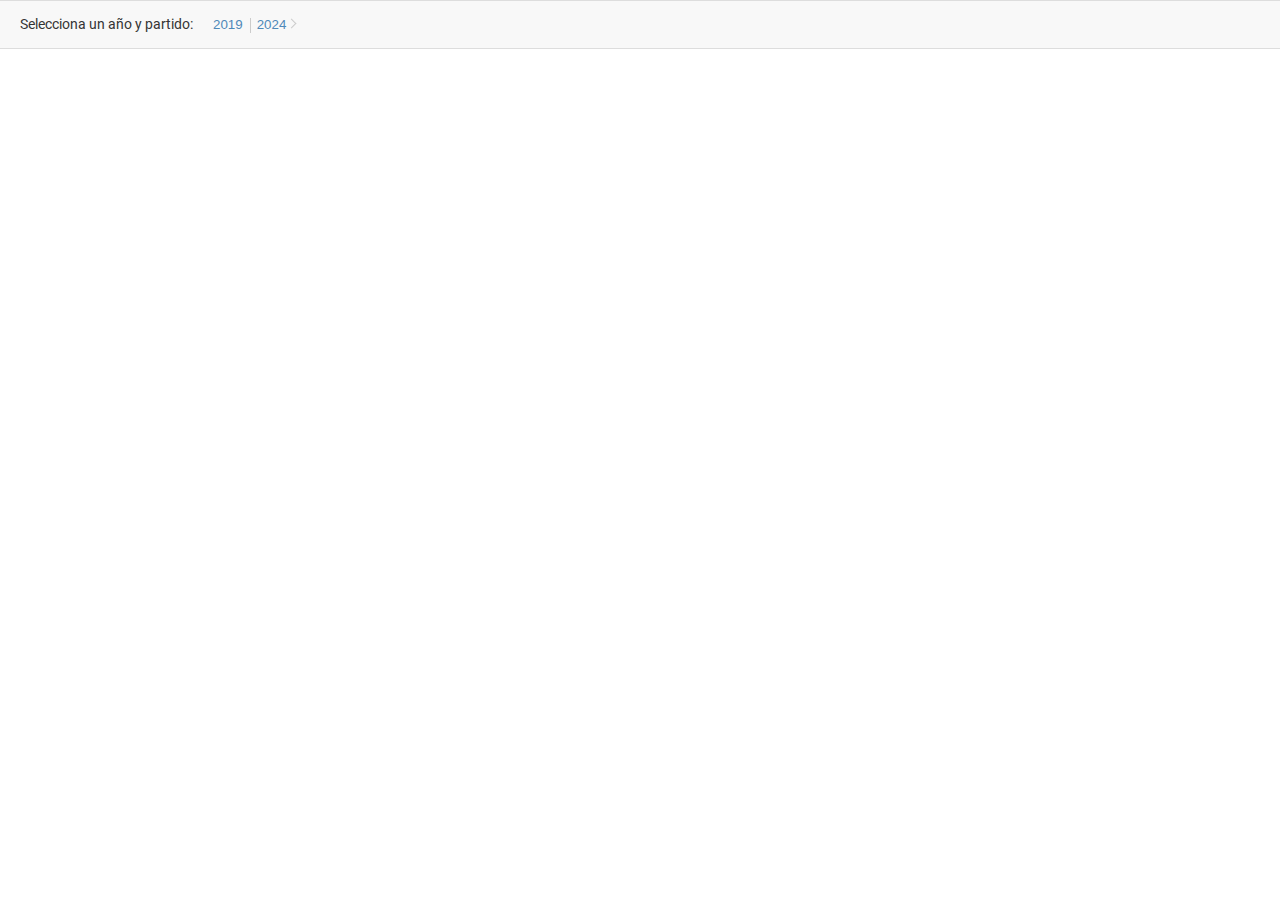
<file: index.html>
<!DOCTYPE html>
<html lang="en">

<head>
  <meta charset="UTF-8">
  <meta http-equiv="X-UA-Compatible" content="IE=edge">
  <meta name="viewport" content="width=device-width, initial-scale=1.0">
  <meta http-equiv='cache-control' content='no-cache'>
  <meta http-equiv='expires' content='0'>
  <meta http-equiv='pragma' content='no-cache'>
  <title>Elecciones Parlamento Europeo 2024 - Sección censal - La Vanguardia</title>
  <link href="https://api.mapbox.com/mapbox-gl-js/v2.9.1/mapbox-gl.css" rel="stylesheet" type="text/css" />
  <link href="https://api.mapbox.com/mapbox-gl-js/plugins/mapbox-gl-geocoder/v2.3.0/mapbox-gl-geocoder.css"
    rel="stylesheet" type="text/css" />
  <link href="./styles.css" rel="stylesheet" type="text/css" />
  <script src="https://api.mapbox.com/mapbox-gl-js/v2.9.1/mapbox-gl.js"></script>
  <script
    src="https://api.mapbox.com/mapbox-gl-js/plugins/mapbox-gl-geocoder/v2.3.0/mapbox-gl-geocoder.min.js"></script>
</head>

<body>
  <div class="map-wrapper">
    <div id="map-container"></div>
    <div id="custom-controls" class="map-overflow map-controls" style="visibility: visible;">
      <!-- Removed hidden class and added inline style for visibility -->
      <div class="map-overflow-wrap">
        <div class="map-controls-hint">Selecciona un año y partido:</div>
        <div class="map-controls-years">
          <button class="map-control map-control--year" data-year="2024"
            onclick="updatePartyButtons(2024)">2019</button>
          <button class="map-control map-control--year" data-year="2019"
            onclick="updatePartyButtons(2019)">2024</button>
        </div>
        <div class="map-controls-fill" id="party-controls"></div>
      </div>
    </div>
    <!-- map zoom out -->
    <div id="custom-buttons" class="map-overflow map-buttons hidden">
      <button id="zoom-out" class="zoom-out" title="Zoom out">
        <img src="img/spain.svg" alt="Zoom out">
      </button>
    </div>
    <!-- end map zoom out -->

    <!-- legend -->
    <div id="legends" class="map-legends hidden">
      <div class="map-legends-wrap">
        <header id="legends-head" class="map-legends-header"></header>
        <div id="legends-body" class="map-legends-body"></div>
      </div>
    </div>
    <!-- end legend -->
  </div>
  <script src="./adm7Map.js"></script>
  <script src="./partyColors.js"></script>
  <script>
    let map;
    document.addEventListener('DOMContentLoaded', function () {
      let mapLoaded = false;
      mapboxgl.clearStorage();
      const loadMap = () => {
        const isMobile = window.innerWidth < 900;
        map = new ElectionMap('pk.eyJ1IjoibGF1cjA1IiwiYSI6ImNqdnoyaTd3cDBrNjk0NW1xdGpyYWttenIifQ.K5bENvQciGvPOfnO9ERWzw', {
          container: 'map-container',
          style: 'mapbox://styles/laur05/cli3c8vra00kw01qu7qf5d8v7',
          source: 'mapbox://laur05.europeas2024_adm4?fresh=true',
          sourceLayer: 'europeas2024_adm4',
          center: [-1.8, 40],
          zoom: isMobile ? 5. : 6,
          minZoom: isMobile ? 4 : 6,
          initialSelect: 'winner2024',
          // hash: true,
          scrollZoom: true,
          years: [2019, 2024],
          parties: ['PP', 'PSOE', 'CS', 'JXCAT','UP','CUP','COMUNS', 'SUMAR', 'VOX','ERC','ADÑ', 'AHORAREPUBLICAS', 'ALTER', 'ANDALUCISTAS', 'AxSÍ', 'CCA', 'CEUS', 'CEX', 'CPE', 'CREE', 'CRT', 'CV-EC', 'CXE', 'CS', 'CxG', 'DV', 'EH-BILDU', 'ELAK', 'ELPI', 'EQUO', 'ERC', 'ESCAÑOSENBLANCO', 'EU', 'EXISTE', 'EXTREMEÑOS', 'FAC', 'FEJONS', 'FNC', 'FO', 'FORO', 'FUTURO', 'GLG', 'I.Fem', 'IE', 'IF', 'IGRE', 'IU', 'IZQESP', 'IZQP', 'JUEX', 'JXCAT', 'LFV', 'MIEL', 'PACMA', 'PCPE', 'PCTE', 'PCTG', 'PFAC', 'PH', 'PIRATES', 'PMR', 'PNACIONAL', 'PNV', 'PP', 'PSOE', 'RECORTES CERO-GV', 'RECORTES0', 'SAE', 'SAF', 'SAIn', 'SUMAR', 'THELEFT', 'UNIDOSSI', 'UP', 'UPyD', 'VOLT'],
          partyColors: window._partyColors,
        });
        mapLoaded = true;
      // Override the placeholder text after the map and geocoder are initialized
      const geocoder = document.querySelector('.mapboxgl-ctrl-geocoder input');
        if (geocoder) {
          geocoder.placeholder = 'Busca tu calle';
        }
      };
      loadMap(); // Load the map immediately after defining

      const partyData = {
        2019: { 'Ganador': 'winner', 'PSOE': 'PSOE', 'PP': 'PP','Vox': 'VOX','PODEMOS':'UP','SUMAR': 'SUMAR','VOX': 'VOX', 'ALVISE':'SAF','ARA REPÚBLIQUES':'ERC' },
        2024: { 'Ganador': 'winner', 'PSOE': 'PSOE', 'PP': 'PP', 'PODEMOS':'UP', 'VOX': 'VOX', 'ERC':'ERC' }
      };

      window.updatePartyButtons = function (year) {
        const container = document.getElementById('party-controls');
        container.innerHTML = ''; // Clear existing buttons

        let winnerButton;
        Object.entries(partyData[year]).forEach(([displayName, dataValue]) => {
          let button = document.createElement('button');
          button.className = 'map-control map-control--fill js-control';
          button.dataset.fill = dataValue;
          button.textContent = displayName;
          if (year === 2019) {
            button.onclick = function () { selectParty('winner', year); };
          } else {
            button.onclick = function () { selectParty(`winner${year}`, year); };
          }
          container.appendChild(button);
          //button.onclick = function () { selectParty(dataValue, year); };
          container.appendChild(button);
        });

        if (map && mapLoaded) {
          map.currentYear = year.toString();
          map.currentFill = 'winner';
          map.setMapFill();

        }

        const yearBtns = document.querySelectorAll('.map-control--year');
        yearBtns.forEach(btn => {
          if (btn.dataset.year === year.toString()) {
            btn.classList.add('bold-button'); // Add bold style to clicked button
          } else {
            btn.classList.remove('bold-button'); // Remove bold style from other buttons
          }
        });

        if (caches && caches.keys()) {
          caches.keys().then((keys) => {
            Promise.all(keys.filter((k) => k === 'mapbox-tiles').map((k) => caches.delete(k)))
              .then(() => { loadMap() })
              .catch(() => { loadMap() });
          })
        } else loadMap();

        // Optionally set an 'active' class on the first button
        if (container.firstChild) {
          container.firstChild.classList.add('is-active');
        }
      };

      window.selectParty = function (party, year) {
        console.log('selectParty called with party:', party, 'and year:', year);
        console.log(`Full legend identifier being passed: ${party}${year}`);
        let effectiveParty;
        if (party.startsWith('winner')) {
          effectiveParty = 'winner'; // Use just 'winner' without the year
        } else {
          effectiveParty = party + year; // Append the year for other parties
        }

        if (map) {
          map.currentYear = year.toString();
          map.currentFill = effectiveParty;
          map.setMapFill(); // This will now handle setting the correct fill and legend
        }
      };

      // Initialize with the default year
      updatePartyButtons(2024);
    });
  </script>
  </script>
</body>

</html>
</file>
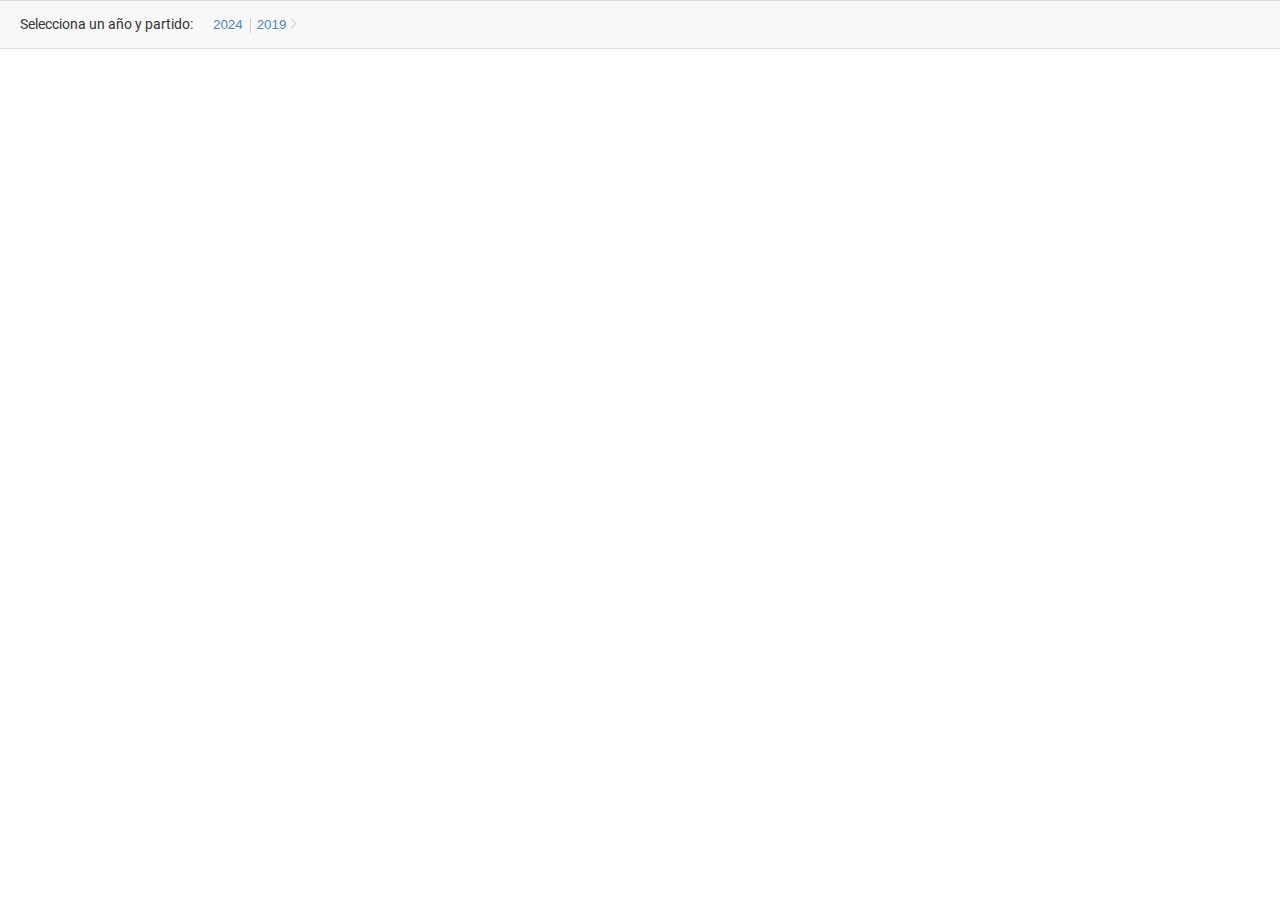
<file: __adm7.html>
<!DOCTYPE html>
<html lang="en">

<head>
  <meta charset="UTF-8">
  <meta http-equiv="X-UA-Compatible" content="IE=edge">
  <meta name="viewport" content="width=device-width, initial-scale=1.0">
  <meta http-equiv='cache-control' content='no-cache'>
  <meta http-equiv='expires' content='0'>
  <meta http-equiv='pragma' content='no-cache'>
  <title>Elecciones Parlamento Europeo 2024 - Sección censal - La Vanguardia</title>
  <link href="https://api.mapbox.com/mapbox-gl-js/v2.9.1/mapbox-gl.css" rel="stylesheet" type="text/css" />
  <link href="https://api.mapbox.com/mapbox-gl-js/plugins/mapbox-gl-geocoder/v2.3.0/mapbox-gl-geocoder.css"
    rel="stylesheet" type="text/css" />
  <link href="./styles.css" rel="stylesheet" type="text/css" />
  <script src="https://api.mapbox.com/mapbox-gl-js/v2.9.1/mapbox-gl.js"></script>
  <script
    src="https://api.mapbox.com/mapbox-gl-js/plugins/mapbox-gl-geocoder/v2.3.0/mapbox-gl-geocoder.min.js"></script>
</head>

<body>
  <div class="map-wrapper">
    <div id="map-container"></div>
    <div id="custom-controls" class="map-overflow map-controls" style="visibility: visible;">
      <!-- Removed hidden class and added inline style for visibility -->
      <div class="map-overflow-wrap">
        <div class="map-controls-hint">Selecciona un año y partido:</div>
        <div class="map-controls-years">
          <button class="map-control map-control--year" data-year="2024"
            onclick="updatePartyButtons(2024)">2024</button>
          <button class="map-control map-control--year" data-year="2019"
            onclick="updatePartyButtons(2019)">2019</button>
        </div>
        <div class="map-controls-fill" id="party-controls"></div>
      </div>
    </div>
    <!-- map zoom out -->
    <div id="custom-buttons" class="map-overflow map-buttons hidden">
      <button id="zoom-out" class="zoom-out" title="Zoom out">
        <img src="img/spain.svg" alt="Zoom out">
      </button>
    </div>
    <!-- end map zoom out -->

    <!-- legend -->
    <div id="legends" class="map-legends hidden">
      <div class="map-legends-wrap">
        <header id="legends-head" class="map-legends-header"></header>
        <div id="legends-body" class="map-legends-body"></div>
      </div>
    </div>
    <!-- end legend -->
  </div>
  <script src="./adm7Map.js"></script>
  <script src="./partyColors.js"></script>
  <script>
    let map;
    document.addEventListener('DOMContentLoaded', function () {
      let mapLoaded = false;
      mapboxgl.clearStorage();
      const loadMap = () => {
        const isMobile = window.innerWidth < 900;
        map = new ElectionMap('pk.eyJ1IjoibGF1cjA1IiwiYSI6ImNqdnoyaTd3cDBrNjk0NW1xdGpyYWttenIifQ.K5bENvQciGvPOfnO9ERWzw', {
          container: 'map-container',
          style: 'mapbox://styles/laur05/cli3c8vra00kw01qu7qf5d8v7',
          source: 'mapbox://laur05.europeas2024_adm7?fresh=true',
          sourceLayer: 'europeas2024_adm7',
          center: [-1.8, 40],
          zoom: isMobile ? 5. : 6,
          minZoom: isMobile ? 4 : 6,
          initialSelect: 'winner2024',
          // hash: true,
          scrollZoom: true,
          years: [2019, 2024],
          parties: ['PP', 'PSOE', 'CS', 'JXCAT','UP','CUP','COMUNS', 'SUMAR', 'VOX','ERC','ADÑ', 'AHORAREPUBLICAS', 'ALTER', 'ANDALUCISTAS', 'AxSÍ', 'CCA', 'CEUS', 'CEX', 'CPE', 'CREE', 'CRT', 'CV-EC', 'CXE', 'CS', 'CxG', 'DV', 'EH-BILDU', 'ELAK', 'ELPI', 'EQUO', 'ERC', 'ESCAÑOSENBLANCO', 'EU', 'EXISTE', 'EXTREMEÑOS', 'FAC', 'FEJONS', 'FNC', 'FO', 'FORO', 'FUTURO', 'GLG', 'I.Fem', 'IE', 'IF', 'IGRE', 'IU', 'IZQESP', 'IZQP', 'JUEX', 'JXCAT', 'LFV', 'MIEL', 'PACMA', 'PCPE', 'PCTE', 'PCTG', 'PFAC', 'PH', 'PIRATES', 'PMR', 'PNACIONAL', 'PNV', 'PP', 'PSOE', 'RECORTES CERO-GV', 'RECORTES0', 'SAE', 'SAF', 'SAIn', 'SUMAR', 'THELEFT', 'UNIDOSSI', 'UP', 'UPyD', 'VOLT'],
          partyColors: window._partyColors,
        });
        mapLoaded = true;
      // Override the placeholder text after the map and geocoder are initialized
      const geocoder = document.querySelector('.mapboxgl-ctrl-geocoder input');
        if (geocoder) {
          geocoder.placeholder = 'Busca tu calle';
        }
      };
      loadMap(); // Load the map immediately after defining

      const partyData = {
        2024: { 'Ganador': 'winner', 'PSOE': 'PSOE', 'PP': 'PP','Vox': 'VOX','PODEMOS':'UP','SUMAR': 'SUMAR','VOX': 'VOX', 'ALVISE':'SAF','ARA REPÚBLIQUES':'ERC' },
        2019: { 'Ganador': 'winner', 'PSOE': 'PSOE', 'PP': 'PP', 'PODEMOS':'UP', 'VOX': 'VOX' }
      };

      window.updatePartyButtons = function (year) {
        const container = document.getElementById('party-controls');
        container.innerHTML = ''; // Clear existing buttons

        let winnerButton;
        Object.entries(partyData[year]).forEach(([displayName, dataValue]) => {
          let button = document.createElement('button');
          button.className = 'map-control map-control--fill js-control';
          button.dataset.fill = dataValue;
          button.textContent = displayName;
          if (year === 2019) {
            button.onclick = function () { selectParty('winner', year); };
          } else {
            button.onclick = function () { selectParty(`winner${year}`, year); };
          }
          container.appendChild(button);
          //button.onclick = function () { selectParty(dataValue, year); };
          container.appendChild(button);
        });

        if (map && mapLoaded) {
          map.currentYear = year.toString();
          map.currentFill = 'winner';
          map.setMapFill();

        }

        const yearBtns = document.querySelectorAll('.map-control--year');
        yearBtns.forEach(btn => {
          if (btn.dataset.year === year.toString()) {
            btn.classList.add('bold-button'); // Add bold style to clicked button
          } else {
            btn.classList.remove('bold-button'); // Remove bold style from other buttons
          }
        });

        if (caches && caches.keys()) {
          caches.keys().then((keys) => {
            Promise.all(keys.filter((k) => k === 'mapbox-tiles').map((k) => caches.delete(k)))
              .then(() => { loadMap() })
              .catch(() => { loadMap() });
          })
        } else loadMap();

        // Optionally set an 'active' class on the first button
        if (container.firstChild) {
          container.firstChild.classList.add('is-active');
        }
      };

      window.selectParty = function (party, year) {
        console.log('selectParty called with party:', party, 'and year:', year);
        console.log(`Full legend identifier being passed: ${party}${year}`);
        let effectiveParty;
        if (party.startsWith('winner')) {
          effectiveParty = 'winner'; // Use just 'winner' without the year
        } else {
          effectiveParty = party + year; // Append the year for other parties
        }

        if (map) {
          map.currentYear = year.toString();
          map.currentFill = effectiveParty;
          map.setMapFill(); // This will now handle setting the correct fill and legend
        }
      };

      // Initialize with the default year
      updatePartyButtons(2024);
    });
  </script>
  </script>
</body>

</html>
</file>
<file: styles.css>
/* Reset */
html, body, div, span, applet, object, iframe,
h1, h2, h3, h4, h5, h6, p, blockquote, pre,
a, abbr, acronym, address, big, cite, code,
del, dfn, em, img, ins, kbd, q, s, samp,
small, strike, strong, sub, sup, tt, var,
b, u, i, center,
dl, dt, dd, ol, ul, li,
fieldset, form, label, legend,
table, caption, tbody, tfoot, thead, tr, th, td,
article, aside, canvas, details, embed, 
figure, figcaption, footer, header, hgroup, 
menu, nav, output, ruby, section, summary,
time, mark, audio, video {
    margin: 0;
    padding: 0;
    border: 0;
    font-size: 100%;
    font: inherit;
    vertical-align: baseline;
}
article, aside, details, figcaption, figure, 
footer, header, hgroup, menu, nav, section {
    display: block;
}
body {
    line-height: 1;
}
ol, ul {
    list-style: none;
}
blockquote, q {
    quotes: none;
}
blockquote:before, blockquote:after,
q:before, q:after {
    content: '';
    content: none;
}
table {
    border-collapse: collapse;
    border-spacing: 0;
}

/* Fonts */
/* @font-face {
    font-family: 'Open Sans';
    src: url('./fonts/Open_Sans/OpenSans-VariableFont_wdth,wght.ttf') format('truetype');
} */
@font-face {
    font-family: 'Roboto';
    src: url('./fonts/Roboto/Roboto-Regular.ttf') format('truetype');
    font-weight: 400;
    font-style: normal;
}
@font-face {
    font-family: 'Roboto';
    src: url('./fonts/Roboto/Roboto-Bold.ttf') format('truetype');
    font-weight: 600;
    font-style: normal;
}

html, body {
    height: 100%;
}

/* Utils */
.hidden {
    display: none;
}

/* Map wrapper */
.map-wrapper {
    height: 100%;
    position: relative;
    overflow: hidden;
    font-family: 'Roboto', sans-serif;
}

#map-container {
    height: 100%;
}

/* Map overflow */
.mapboxgl-ctrl-logo {
    display: none !important;
}
.map-overflow {
    position: absolute;
    z-index: 1;
    top: 0;
    left: 0;
    width: 100%;
    background: #F8F8F8;
    border-top: 1px solid #DDDDDD;
    border-bottom: 1px solid #DDDDDD;
    color: #333333;
    font-size: 14px;
}
.map-overflow-wrap {
    padding: 16px 20px 46px;
    text-align: center;
}

/* Map controls */
.map-controls-hint {
    display: block;
    margin-right: 10px;
    margin-bottom: 10px;
}
.map-controls-years,
.map-controls-fill {
    display: flex;
    justify-content: center;
    flex-wrap: wrap;
}
.map-controls-years {
    margin-bottom: 10px;
}
.map-controls-years:after {
    content: '';
    width: 6px;
    height: 6px;
    border-top: 1px solid #ccc;
    border-right: 1px solid #ccc;
    display: inline-block;
    transform: rotate(45deg);
    margin-top: 3px;
    margin-left: 2px;
    margin-right: 6px;
}
.map-control {
    opacity: 1;
    background: transparent;
    color: #666666;
    border: none;
    cursor: pointer;
    transition: color 200ms ease;
    padding: 0;
}
.map-control.is-active {
    font-weight: 700;
    color: black;
}
.map-control--year {
    color: #4F89B9;
}
.map-control--fill {
    margin-bottom: 10px;
}
.map-control + .map-control:before {
    content: '';
    margin-right: 6px;
    margin-left: 7px;
    display: inline-block;
    vertical-align: middle;
    width: 1px;
    height: 100%;
    background: #CCCCCC;
}

/* Map search */
.mapboxgl-ctrl-geocoder {
    position: fixed;
    top: 112px;
    right: 0;
    z-index: 9;
    border: 1px solid black;
    margin-top: 8px !important;
    box-shadow: none;
    border-radius: 30px;
    display: block;
    width: calc(100% - 20px);
}
.mapboxgl-ctrl-geocoder input[type='text'] {
    padding: 8px 40px 8px 14px;
    height: auto;
    color: black
}
.mapboxgl-ctrl-geocoder input[type='text']::placeholder {
    color: black;
}
.mapboxgl-ctrl-geocoder .geocoder-icon-search {
    left: unset;
    right: 5px;
    top: 0px;
    width: 30px;
    height: 30px;
    background-size: contain;
    pointer-events: none;
}
.mapboxgl-ctrl-geocoder .geocoder-pin-right * {
    right: 5px;
    top: 2px;
    width: 26px;
    height: 26px;
    background-size: contain;
    background-color: #fff !important;
    border-radius: 10px;
}

/* Map custom buttons */
.map-buttons {
    top: 238px;
    right: 0;
    left: unset;
    width: auto;
    margin: 10px 10px 0 0;
    box-shadow: 0 0 0 2px rgb(0 0 0/10%);
    border-radius: 4px;
}
.map-buttons button {
    width: 28px;
    height: 28px;
    background: white;
    border: 0;
    cursor: pointer;
    padding: 0;
}
.map-buttons button:hover {
    background-color: rgb(0 0 0/5%);
}
.map-buttons .zoom-out img {
    margin-top: 5px;
    opacity: 0.6;
    transition: opacity 200ms ease;
}
.map-buttons .zoom-out img:hover {
    opacity: 0.8;
}

/* Zoom buttons */
.mapboxgl-ctrl-top-right {
    top: 168px;
}

/* Map legends */
.map-legends {
    position: absolute;
    z-index: 1;
    bottom: 0;
    left: 0;
    background: #F8F8F8;
    border: 1px solid #DDDDDD;
    color: #333333;
    font-size: 14px;
    width: 265px;
    margin: 0 0 20px 20px;
}
.map-legends-wrap {
    padding: 10px;
}
.map-legends-header {
    margin-bottom: 10px;
    font-weight: 700;
}
.map-legends-body {
    display: flex;
    font-size: 11px;
    color: #999999;
}
.map-legends-body > div {
    flex: 1 0 20px;
    width: 20px;
}
.map-legend-color {
    height: 9px;
}
.map-legend-label {
    margin-top: 5px;
    text-align: center;
}

/* Popup */
.mapboxgl-popup-content {
    background: rgba(0, 0, 0, 0.65);
    padding: 0;
    font-family: 'Roboto', sans-serif;
    overflow: hidden;
    min-width: 240px;
    color: white;
}
.mappop-header {
    background: rgba(0, 0, 0, 0.4);
    padding: 7px 10px;
    display: flex;
    gap: 10px;
    justify-content: space-between;
    border-bottom: 1px solid white;
}
.mappop-header h3 {
    font-weight: 700;
    font-size: 14px;
}
.mappop-header span {
    font-weight: 400;
    font-size: 12px;
    white-space: nowrap;
}
.mappop-body {
    padding: 7px 10px 10px 10px;
}
.mappop-table {
    width: 100%;
}
.mappop-table + .mappop-table {
    margin-top: 10px;
}
.mappop-table tbody {
    background-color: rgba(0, 0, 0, 0.4);
    border-top: 1px solid white;
    border-bottom: 1px solid white;
}
.mappop-table th {
    font-weight: 700;
    text-align: left;
}
.mappop-table td {
    border-bottom: 1px solid #cdd3df;
    font-size: 13px;
    line-height: 1.8;
}
.mappop-table th:first-child,
.mappop-table td:first-child {
    padding-left: 12px;
}
.mappop-table th:last-child,
.mappop-table td:last-child {
    padding-right: 12px;
}
.mappop-table .cr {
    text-align: right;
    padding-left: 6px;
    font-weight: 700;
    width: 50px;
    font-variant: proportional-width;
}
.mappop-partycolor {
    width: 12px;
    height: 12px;
    display: inline-block;
    vertical-align: middle;
    margin-top: -1px;
    border-radius: 50%;
    background: #c1c1c1; /* Fallback party color */
}
/* Popup anchor */
.mapboxgl-popup-anchor-top {
    top: 20px;
}
.mapboxgl-popup-anchor-top-right {
    left: -15px;
}
.mapboxgl-popup-anchor-top-left {
    left: 15px;
}
.mapboxgl-popup-anchor-bottom {
    top: -15px;
}
.mapboxgl-popup-anchor-bottom-right {
    left: -15px;
}
.mapboxgl-popup-anchor-bottom-left {
    left: 15px;
}
.mapboxgl-popup-anchor-left {
    left: 15px;
}
.mapboxgl-popup-anchor-right {
    left: -15px
}
.mapboxgl-popup-anchor-right .mapboxgl-popup-tip {
    border-left-color: rgba(0, 0, 0, 0.65);
}
.mapboxgl-popup-anchor-left .mapboxgl-popup-tip {
    border-right-color: rgba(0, 0, 0, 0.65);
}
.mapboxgl-popup-anchor-top .mapboxgl-popup-tip,
.mapboxgl-popup-anchor-top-right .mapboxgl-popup-tip,
.mapboxgl-popup-anchor-top-left .mapboxgl-popup-tip {
    border-bottom-color: rgba(0, 0, 0, 0.65);
}
.mapboxgl-popup-anchor-bottom .mapboxgl-popup-tip,
.mapboxgl-popup-anchor-bottom-right .mapboxgl-popup-tip,
.mapboxgl-popup-anchor-bottom-left .mapboxgl-popup-tip {
    border-top-color: rgba(0, 0, 0, 0.65);
}

@media screen and (min-width: 349px) {
    .mapboxgl-ctrl-geocoder {
        top: 84px;
    }
}
@media screen and (min-width: 381px) {
    .mapboxgl-ctrl-geocoder {
        margin-right: calc(50vw - 180px) !important;
    }
}
@media screen and (min-width: 678px) {
    .mapboxgl-popup-content {
        min-width: 320px;
    }
    .mapboxgl-popup {
        min-width: 320px !important;
    }
}

@media screen and (min-width: 600px) {
    .map-controls-hint,
    .map-controls-years {
        margin-bottom: 0;
    }
    .map-control--fill {
        margin-bottom: 0;
    }
    .map-overflow-wrap {
        display: flex;
        gap: 10px;
        text-align: left;
    }
    .map-controls-years {
        justify-content: flex-start;
    }
    .mapboxgl-ctrl-geocoder {
        top: 31px;
    }
    .mapboxgl-ctrl-top-right {
        top: 100px;
    }
    .map-buttons {
        top: 170px;
    }
}

@media screen and (min-width: 900px) {
    .map-overflow-wrap {
        padding-bottom: 16px;
    }
    .mapboxgl-ctrl-geocoder {
        top: 0;
        width: auto;
        margin-right: 10px !important;
    }
    .mapboxgl-ctrl-top-right {
        top: 48px;
    }
    .map-buttons {
        top: 118px;
    }
}

.bold-button {
    font-weight: bold;  /* Makes the text bold */
  }
</file>
